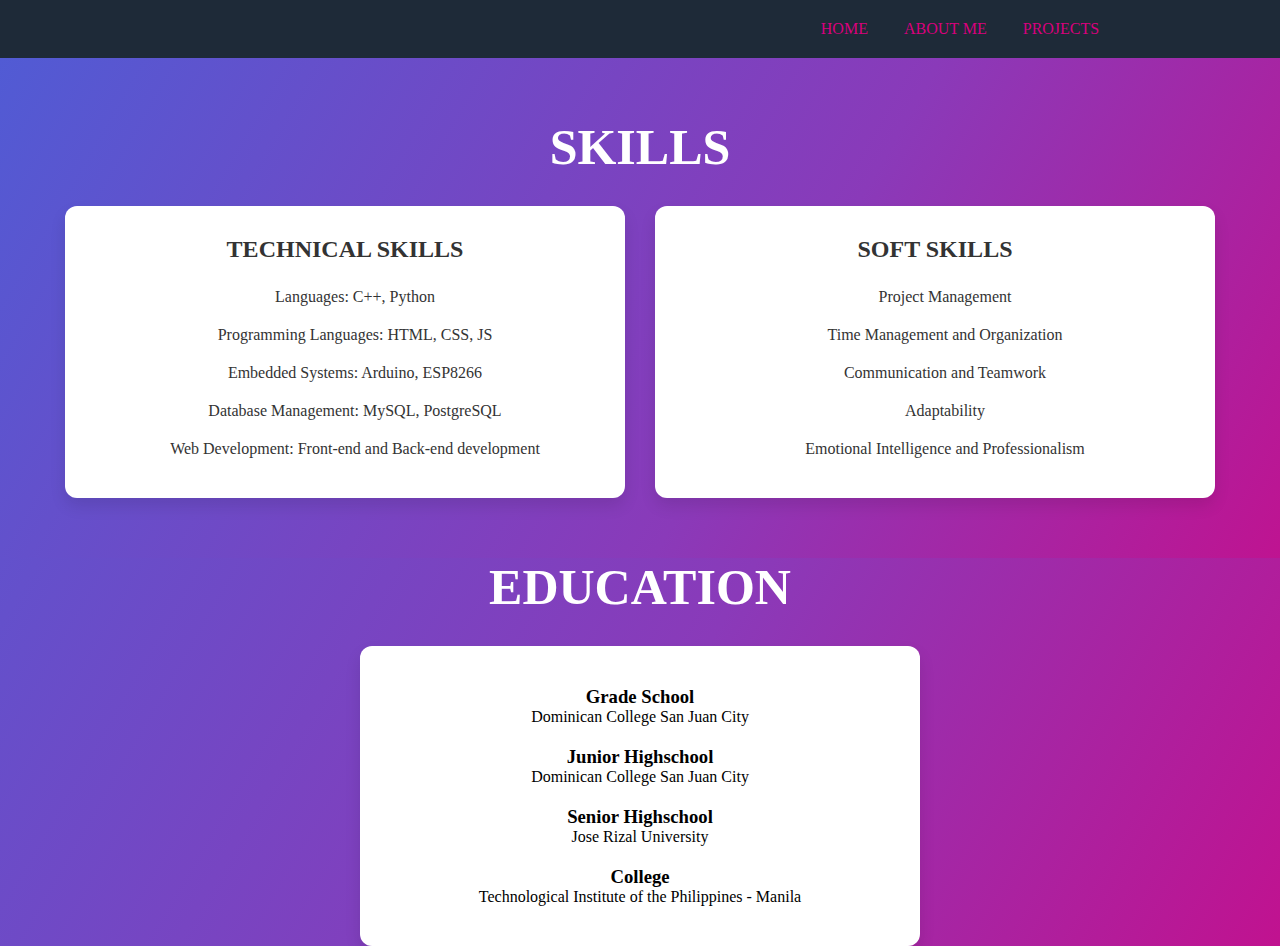
<file: aboutme.html>
<!DOCTYPE html>
<html lang="en">
    <head>
        <meta charset="UTF-8" />
        <meta name="viewport" content="width=device-width, initial-scale=1.0"/>
        <title>My Portfolio</title>
        <link rel="stylesheet" href="main.css">
    </head>
    <body class="gradient-background">
        <div class="main">
            <div class="navbar">
                <ul>
                    <li><a href="home.html">HOME</a></li>
                    <li><a href="aboutme.html">ABOUT ME</a></li>
                    <li><a href="proj.html">PROJECTS</a></li>
                </ul>
            </div>
        <section id="SKILLS"class="skills-section">
        <h1>SKILLS</h1>
        <div class="skills-container">
            <div class="skills-box">
            <h2>TECHNICAL SKILLS</h2>
            <ul>
                <li>Languages: C++, Python</li><br>
                <li>Programming Languages: HTML, CSS, JS</li></br>
                <li>Embedded Systems: Arduino, ESP8266</li> <br>
                <li>Database Management: MySQL, PostgreSQL</li></br>
                <li>Web Development: Front-end and Back-end development </li>
            </ul>
            </div>
            <div class="skills-box">
            <h2>SOFT SKILLS</h2>
            <ul>
                <li>Project Management</li><br>
                <li>Time Management and Organization</li></br>
                <li>Communication and Teamwork</li><br>
                <li>Adaptability</li></br>
                <li>Emotional Intelligence and Professionalism</li>
            </ul>
            </div>
        </div>
        </section>
        <section id="EDUCATION" class="educ-section">
        <h1>EDUCATION</h1>
        <div class="educ-container">
        <div class="educ-box">
            <ul>
                <li><h3>Grade School</h3><p>Dominican College San Juan City</p></li><br>
                <li><h3>Junior Highschool</h3><p>Dominican College San Juan City</p></li></br>
                <li><h3>Senior Highschool</h3><p>Jose Rizal University</p></li><br>
                <li><h3>College</h3><p>Technological Institute of the Philippines - Manila</p></li></br>
            </ul>
        </div>
        </div>
        </section>
    </div>
    </body>
    </html>
</file>
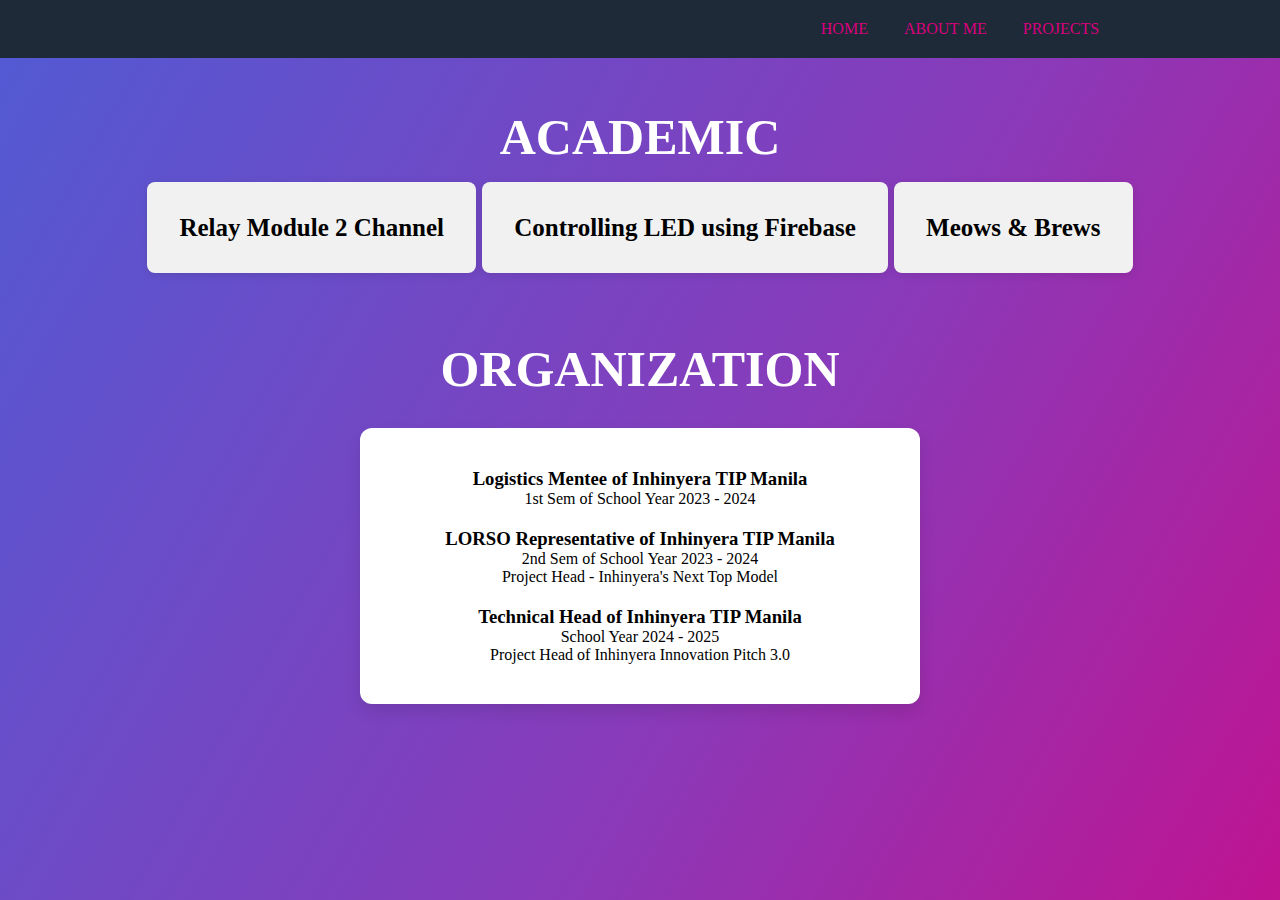
<file: proj.html>
<!DOCTYPE html>
<html lang="en">
    <head>
        <meta charset="UTF-8" />
        <meta name="viewport" content="width=device-width, initial-scale=1.0"/>
        <title>My Portfolio</title>
        <link rel="stylesheet" href="main.css">
    </head>
    <body class="gradient-background">
        <div class="main">
            <div class="navbar">
                <ul>
                    <li><a href="home.html">HOME</a></li>
                    <li><a href="aboutme.html">ABOUT ME</a></li>
                    <li><a href="proj.html">PROJECTS</a></li>
                </ul>
            </div>
                <section id="ACADEMIC"class="acad-section">
                    <h1>ACADEMIC</h1>
                    <div class="acad-grid">
                        <a target="_blank" href="https://docs.google.com/document/d/1WghrYH2yrGRF8ndmeHKRp2SlEoZaQELroRga5jGtLEo/edit?usp=sharing" class="project-card">Relay Module 2 Channel</a>
                        <a target="_blank" href="https://docs.google.com/document/d/1Dnm0I5Xg_Hv64pkLaO-fMcm4s_24pV-kNFC-xHCfnmE/edit?usp=sharing" class="project-card">Controlling LED using Firebase</a>
                        <a target="_blank" href="#" class="project-card">Meows & Brews</a>
                </div>
            </section>

            <section id="ORGANIZATION" class="org-section">
                <h1>ORGANIZATION</h1>
                <div class="org-container">
                <div class="org-box">
                    <ul>
                        <li><h3>Logistics Mentee of Inhinyera TIP Manila</h3><p>1st Sem of School Year 2023 - 2024</p></li><br>
                        <li><h3>LORSO Representative of Inhinyera TIP Manila</h3><p>2nd Sem of School Year 2023 - 2024<br>Project Head - Inhinyera's Next Top Model</br></p></li></br>
                        <li><h3>Technical Head of Inhinyera TIP Manila</h3><p>School Year 2024 - 2025 <br>Project Head of Inhinyera Innovation Pitch 3.0</br></p></li></br>
                    </ul>
                </div>
                </div>
            </section>
        </div>
    </body>
</html>
</file>
<file: main.css>
*{
    margin: 0;
    padding: 0;
}

.main{
    width: 100%;
    height: 100vh;
    position: relative;
    font-family: cambria;
}

@keyframes gradient-animation {
    0%, 100% { background-position: 0% 50%; }
    50% { background-position: 100% 50%; }
  }
  
  .gradient-background {
    background: linear-gradient(300deg, #F58529, #D9007D, #8A3AB9, #515BD4);
    background-size: 180% 180%;
    animation: gradient-animation 18s ease infinite;
  }

  .navbar{
    width: 150%;
    display: flex;
    margin: auto;
    padding: 15px 0;
    justify-content: space-between;
    position: sticky;
	top: 0;
	background: #1E2A38;
	display: flex;
	justify-content: center;
	gap: 2rem;
	padding: 10px 0;
	z-index: 1000;
	backdrop-filter: blur(10px);
  }

  .navbar a {
	text-decoration: none;
	font-weight: 500;
	color: #D9007D;
	transition: color 0.3s ease;
  }

  .navbar a:hover {
	color: #515BD4;
  }

  .nav a.active {
	border-bottom: 2px solid #D9007D;
  }

  ul li{
    list-style: none;
    display: inline-block;
    padding: 10px 16px;
    align-items: center;
  }

  ul li a{
    font-size: 16px;
    font-weight: bold;
    text-decoration: none;
    color: white;
    margin-top: -3%;
  }

  ul li a:hover{
    color: rgb(1, 0, 0);
  }

  .info{
    margin-left: 7%;
    margin-top: 11%;
  }

  .info h1{
    font-size: 65px;
    color: white;
  }

  .info h2{
    font-size: 40px;
    color: white;
  }

  .info span {
    color: black;
  }

  .info h3{
    font-size: 20px;
    line-height: 40px;
    color: white;
  }

  .info a{
    text-decoration: none;
    color: #fff;
    background: black;
    margin: 10px 0;
    padding: 10px 18px;
    border-radius: 10px;
    display: inline-block;
    transition: .4s ease;
  }

  .info a:hover{ 
    padding: 12px 25px;
	font-size: 1.2em;
	border-radius: 8px;
	cursor: pointer;
	transition: 0.3s;
	text-decoration: none;
	display: inline-block;
	text-align: center;
	border: 2px solid #000;
  }

  .image {
    width: 14%;
    height: 70%;
    position: absolute;
    right: 100px;
    bottom: 0;
  }

  .image img{
    position: absolute;
    height: 140%;
    left: 40%;
    transform: translate(-50%);
    bottom: 0;
  }

  footer {
	background: #1E2A38;
	color: white;
	text-align: center;
	margin-top: 200px;
	font-size: 17px;
  }
  
  .icons ion-icon{
    margin-top: 10px;
    margin-bottom: 5px;
    color: white;
    margin-right: 50px;
    transition: .2s ease;
  }

  .icons ion-icon:hover{
    color: #000;
  }

  .capybara-wrapper {
	position: absolute;
	width: 100%;
	height: 100px;
	overflow: hidden;
  }
  
  .capybara {
	position: absolute;
	bottom: 0;
	width: 100px;
	height: auto;
	animation: walkLeft 15s linear infinite;
  }

  @keyframes walkLeft {
	0% { left: 100%; }
	100% { left: -120px; }
  }

  .skills-section {
    padding: 60px 20px;
    background: linear-gradient(300deg, #F58529, #D9007D, #8A3AB9, #515BD4);
    background-size: 180% 180%;
    animation: gradient-animation 18s ease infinite;
    text-align: center;
    color: #333;
  }
  
  .skills-container {
    display: flex;
    flex-wrap: wrap;
    justify-content: center;
    gap: 30px;
    margin-top: 30px;
  }
  
  .skills-box {
    background: white;
    border-radius: 12px;
    box-shadow: 0 8px 16px rgba(0,0,0,0.1);
    padding: 30px;
    width: 500px;
    max-width: 100%;
    text-align: center;
  }

  .skills-section h1{
    color: white;
    font-size: 50px;
  }
  
  .skills-box h2 {
    text-align: center;
    font-weight: bolder;
    margin-bottom: 15px;
  }
  
  .skills-box ul {
    list-style: disc;
    padding-left: 20px;
  }

  .educ-container {
    display: flex;
    flex-wrap: wrap;
    justify-content: center;
    gap: 30px;
    margin-top: 30px;
  }

  .educ-box {
    background: white;
    border-radius: 12px;
    box-shadow: 0 8px 16px rgba(0,0,0,0.1);
    padding: 30px;
    width: 500px;
    max-width: 100%;
    text-align: center;
  }

  .educ-section h1{
    color: white;
    font-size: 50px;
    text-align: center;
  }

  .org-container {
    display: flex;
    flex-wrap: wrap;
    justify-content: center;
    gap: 10px;
    margin-top: 30px;
  }

  .org-box {
    background: white;
    border-radius: 12px;
    box-shadow: 0 8px 16px rgba(0,0,0,0.1);
    padding: 30px;
    width: 500px;
    max-width: 100%;
    text-align: center;
  }

  .org-section h1{
    color: white;
    font-size: 50px;
    text-align: center;
    margin-top: 50px;
  }

  .org-container {
    display: flex;
    flex-wrap: wrap;
    justify-content: center;
    gap: 10px;
    margin-top: 30px;
  }

  .org-box {
    background: white;
    border-radius: 12px;
    box-shadow: 0 8px 16px rgba(0,0,0,0.1);
    padding: 30px;
    width: 500px;
    max-width: 100%;
    text-align: center;
  }

  .acad-section h1{
    color: white;
    font-size: 50px;
    text-align: center;
    margin-top: 50px;
  }
  
  .acad-grid {
    color: white;
    font-size: 25px;
    text-align: center;
    margin-top: 50px;
    max-width: 1200px;
    margin: 0 auto;
    padding: 3rem 1rem;
    text-align: center;
  }
  
  .project-card {
    background-color: #f1f1f1;
    padding: 2rem;
    border-radius: 8px;
    text-decoration: none;
    color: #000;
    font-weight: bold;
    box-shadow: 0 2px 8px rgba(0, 0, 0, 0.1);
    transition: background 0.3s;
  }

  .project-card:hover {
    background-color: #D9007D;
  }
</file>
